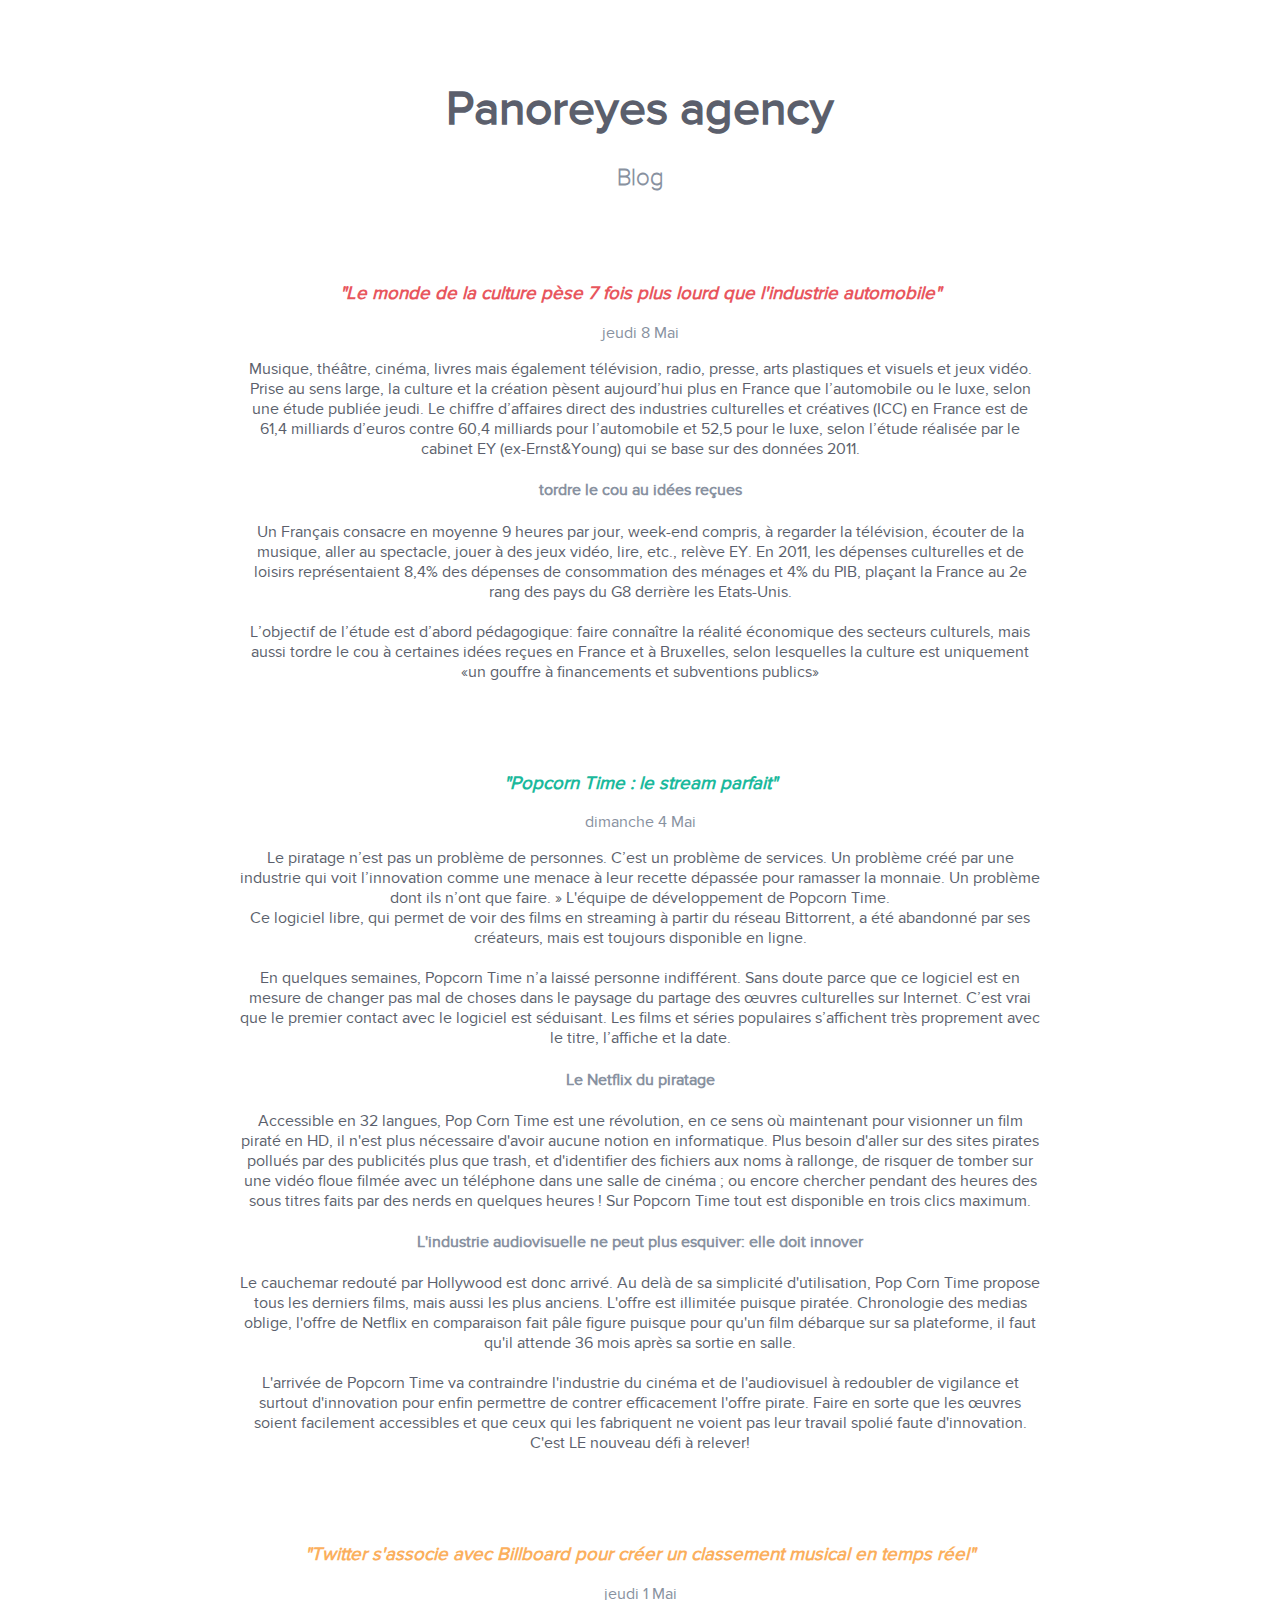
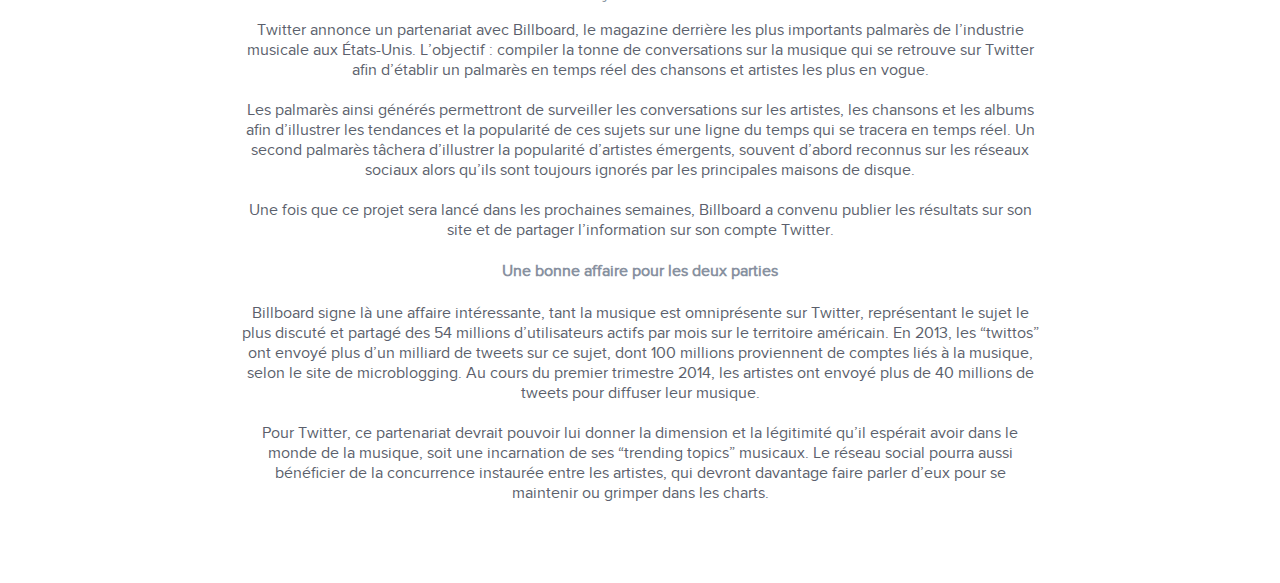
<file: www/blog.html>
<!DOCTYPE html>
<html lang="fr">
<head>
	<meta charset="UTF-8">
	<title>Panoreyes Agency - Blog</title>
	<!--[if IE]>  
            <script src="http://html5shiv.googlecode.com/svn/trunk/html5.js"></script>
    <![endif]--> 
	<link href="style2.css" type="text/css" rel="stylesheet">
</head>
<body>
	<h1> Panoreyes agency </h1>
	<h2> Blog </h2>

	
	<h3 id="rouge"><i>"Le monde de la culture pèse 7 fois plus lourd que l'industrie automobile"</i></h3>
	<p class="date">jeudi 8 Mai</p>
	<p class="article">Musique, théâtre, cinéma, livres mais également télévision, radio, presse, arts plastiques et visuels et jeux vidéo. Prise au sens large, la culture et la création pèsent aujourd’hui plus en France que l’automobile ou le luxe, selon une étude publiée jeudi. Le chiffre d’affaires direct des industries culturelles et créatives (ICC) en France est de 61,4 milliards d’euros contre 60,4 milliards pour l’automobile et 52,5 pour le luxe, selon l’étude réalisée par le cabinet EY (ex-Ernst&Young) qui se base sur des données 2011.</p>

<h4>tordre le cou au idées reçues</h4>
<p class="article">Un Français consacre en moyenne 9 heures par jour, week-end compris, à regarder la télévision, écouter de la musique, aller au spectacle, jouer à des jeux vidéo, lire, etc., relève EY. En 2011, les dépenses culturelles et de loisirs représentaient 8,4% des dépenses de consommation des ménages et 4% du PIB, plaçant la France au 2e rang des pays du G8 derrière les Etats-Unis.<br><br>

L’objectif de l’étude est d’abord pédagogique: faire connaître la réalité économique des secteurs culturels, mais aussi tordre le cou à certaines idées reçues en France et à Bruxelles, selon lesquelles la culture est uniquement «un gouffre à financements et subventions publics»</p>


	<h3 id="vert"><i>"Popcorn Time : le stream parfait"</i></h3>
	<p class="date">dimanche 4 Mai</p>
	<p class="article">Le piratage n’est pas un problème de personnes. C’est un problème de services. Un problème créé par une industrie qui voit l’innovation comme une menace à leur recette dépassée pour ramasser la monnaie. Un problème dont ils n’ont que faire. » L'équipe de développement de Popcorn Time.</p>

<p class="article">Ce logiciel libre, qui permet de voir des films en streaming à partir du réseau Bittorrent, a été abandonné par ses créateurs, mais est toujours disponible en ligne.<br><br>

En quelques semaines, Popcorn Time n’a laissé personne indifférent. Sans doute parce que ce logiciel est en mesure de changer pas mal de choses dans le paysage du partage des œuvres culturelles sur Internet. C’est vrai que le premier contact avec le logiciel est séduisant. Les films et séries populaires s’affichent très proprement avec le titre, l’affiche et la date.</p>

<h4>Le Netflix du piratage</h4>

<p class="article">Accessible en 32 langues, Pop Corn Time est une révolution, en ce sens où maintenant pour visionner un film piraté en HD, il n'est plus nécessaire d'avoir aucune notion en informatique. Plus besoin d'aller sur des sites pirates pollués par des publicités plus que trash, et d'identifier des fichiers aux noms à rallonge, de risquer de tomber sur une vidéo floue filmée avec un téléphone dans une salle de cinéma ; ou encore chercher pendant des heures des sous titres faits par des nerds en quelques heures ! Sur Popcorn Time tout est disponible en trois clics maximum.</p>

<h4>L'industrie audiovisuelle ne peut plus esquiver: elle doit innover</h4>

<p class="article">Le cauchemar redouté par Hollywood est donc arrivé. Au delà de sa simplicité d'utilisation, Pop Corn Time propose tous les derniers films, mais aussi les plus anciens. L'offre est illimitée puisque piratée. Chronologie des medias oblige, l'offre de Netflix en comparaison fait pâle figure puisque pour qu'un film débarque sur sa plateforme, il faut qu'il attende 36 mois après sa sortie en salle.<br><br>

L'arrivée de Popcorn Time va contraindre l'industrie du cinéma et de l'audiovisuel à redoubler de vigilance et surtout d'innovation pour enfin permettre de contrer efficacement l'offre pirate. Faire en sorte que les œuvres soient facilement accessibles et que ceux qui les fabriquent ne voient pas leur travail spolié faute d'innovation. C'est LE nouveau défi à relever!</p>


	<h3 id="orange"><i>"Twitter s'associe avec Billboard pour créer un classement musical en temps réel"</i></h3>
	<p class="date">jeudi 1 Mai</p>
	<p class="article">Twitter annonce un partenariat avec Billboard, le magazine derrière les plus importants palmarès de l’industrie musicale aux États-Unis. L’objectif : compiler la tonne de conversations sur la musique qui se retrouve sur Twitter afin d’établir un palmarès en temps réel des chansons et artistes les plus en vogue.<br><br>

Les palmarès ainsi générés permettront de surveiller les conversations sur les artistes, les chansons et les albums afin d’illustrer les tendances et la popularité de ces sujets sur une ligne du temps qui se tracera en temps réel. Un second palmarès tâchera d’illustrer la popularité d’artistes émergents, souvent d’abord reconnus sur les réseaux sociaux alors qu’ils sont toujours ignorés par les principales maisons de disque.<br><br>

Une fois que ce projet sera lancé dans les prochaines semaines, Billboard a convenu publier les résultats sur son site et de partager l’information sur son compte Twitter.</p>

<h4>Une bonne affaire pour les deux parties</h4>

<p class="article">Billboard signe là une affaire intéressante, tant la musique est omniprésente sur Twitter, représentant le sujet le plus discuté et partagé des 54 millions d’utilisateurs actifs par mois sur le territoire américain. En 2013, les “twittos” ont envoyé plus d’un milliard de tweets sur ce sujet, dont 100 millions proviennent de comptes liés à la musique, selon le site de microblogging. Au cours du premier trimestre 2014, les artistes ont envoyé plus de 40 millions de tweets pour diffuser leur musique.<br><br>

Pour Twitter, ce partenariat devrait pouvoir lui donner la dimension et la légitimité qu’il espérait avoir dans le monde de la musique, soit une incarnation de ses “trending topics” musicaux. Le réseau social pourra aussi bénéficier de la concurrence instaurée entre les artistes, qui devront davantage faire parler d’eux pour se maintenir ou grimper dans les charts.</p>


</body>
</html>
</file>
<file: www/style2.css>
@font-face {
font-family: 'HNRegular';
src: url('fonts/helveticaneue-webfont.eot?#iefix') format('embedded-opentype'), 
     url('fonts/helveticaneue-webfont.woff') format('woff'), 
     url('fonts/helveticaneue-webfont.ttf')  format('truetype');
}

@font-face {
font-family: 'HNLight';
src: url('fonts/HelveticaNeue-Light.eot?#iefix') format('embedded-opentype'), 
     url('fonts/HelveticaNeue-Light.woff') format('woff'), 
     url('fonts/HelveticaNeue-Light.ttf')  format('truetype');
}

@font-face {
font-family: 'HNThin';
src: url('fonts/helveticaneue-thin-webfont.eot?#iefix') format('embedded-opentype'), 
     url('fonts/helveticaneue-thin-webfont.woff') format('woff'), 
     url('fonts/helveticaneue-thin-webfont.ttf')  format('truetype');
}
@font-face {
font-family: 'PNRegular';
src: url('fonts/proximanova-reg-webfont.eot#iefix') format('embedded-opentype'), 
     url('fonts/proximanova-reg-webfont.woff') format('woff'), 
     url('fonts/proximanova-reg-webfont.ttf')  format('truetype');
}

@font-face {
font-family: 'PNThin';
src: url('fonts/proximanova-thin-webfont.eot#iefix') format('embedded-opentype'), 
     url('fonts/proximanova-thin-webfont.woff') format('woff'), 
     url('fonts/proximanova-thin-webfont.ttf')  format('truetype');
}
body{
	text-align: center;
	font-family: PNRegular;
	margin-bottom: 80px;
}
h1{
	margin-top: 80px;
	font-size: 48px;
	color: #5b5f6c;
	text-align: center;
	margin-bottom: 2%;
}
h2{
	text-align: center;
	color: #8891a0;
	font-size: 24px;
	font-family: PNThin;
}
h3{
	margin-top: 90px;
}
h4{
	color: #8891a0;
}
#rouge{
	color: #e8565d;
}
#vert{
	color: #1bb99c;
}
#orange{
	color: #fbaf5d;
}
.date{
	color: #8891a0;
}
.article{
	width: 800px;
	text-align: center;
	margin: auto;
	color: #5b5f6c;
}
</file>
